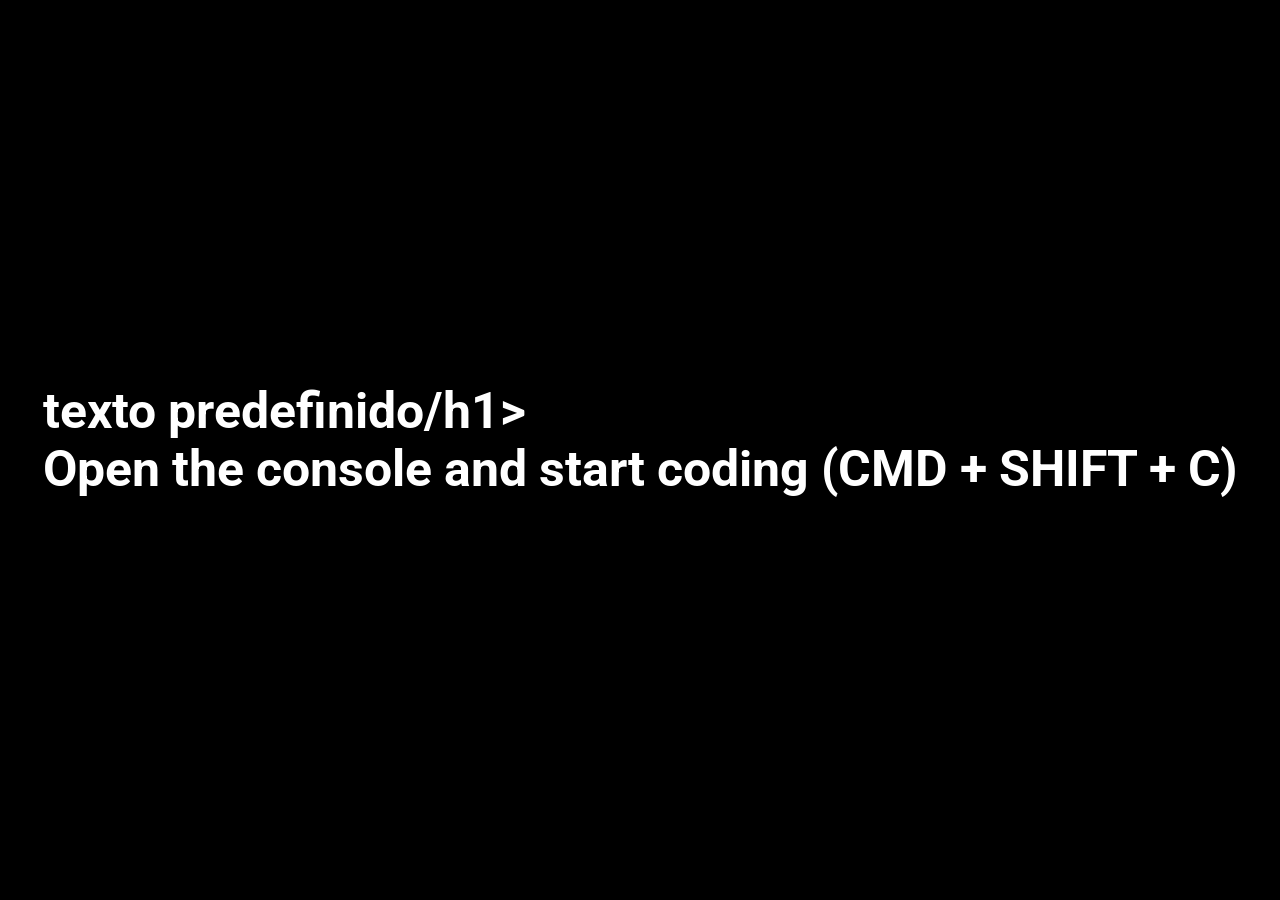
<file: Clase 1-2 - ES6/ES6 Playground Blank/index.html>
<!DOCTYPE html>
<html lang="en">
  <head>
    <meta charset="UTF-8" />
    <meta http-equiv="X-UA-Compatible" content="IE=edge" />
    <meta name="viewport" content="width=device-width, initial-scale=1.0" />
    <title>Maimo's Javascript roadtrip</title>
    <meta name="description" content="Javascript roadtrip" />
    <meta name="og:description" content="Javascript roadtrip" />
    <link rel="preconnect" href="https://fonts.googleapis.com" />
    <link rel="preconnect" href="https://fonts.gstatic.com" crossorigin />
    <link
      href="https://fonts.googleapis.com/css2?family=Roboto:wght@300;400;700&display=swap"
      rel="stylesheet"
    />
    <link rel="stylesheet" href="assets/css/styles.css" />
  </head>
  <body>
    <div class="container">
      <h1>texto predefinido/h1>
      <p>Open the console and start coding (CMD + SHIFT + C)</p>
    </div>
    <script type="module" src="assets/js/main.js"></script>
  </body>

</html>
</file>
<file: Clase 1-2 - ES6/ES6 Playground Blank/assets/css/styles.css>
*{
  margin: 0;
  font-family: 'Roboto', sans-serif;
}

.container{
  background: #000;
  color: #fff;
  width: 100vw;
  height: 100vh;
  display: flex;
  flex-direction: column;
  justify-content: center;
  align-items: center;
}

.container h1{
  font-size: 50px;
  margin-bottom: 20px;
}
</file>
